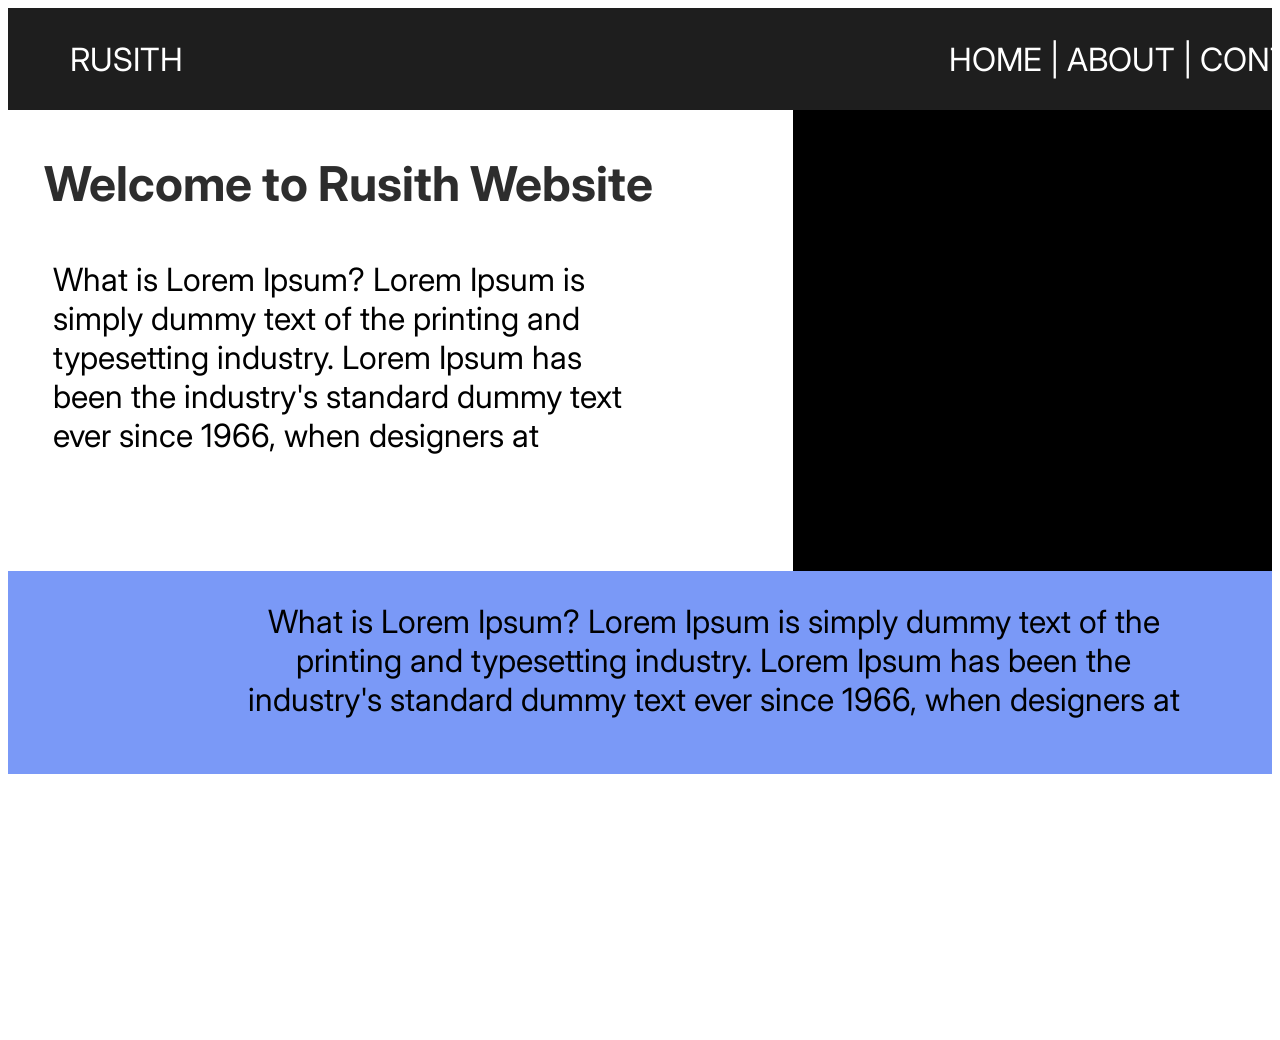
<file: Index.html>
<!DOCTYPE html><html><head><link href="https://fonts.googleapis.com/css?family=Inter&display=swap" rel="stylesheet" /><link href="./css/main.css" rel="stylesheet" /><title>Document</title></head><body><div class="v18_3"><div class="v18_4"></div><span class="v18_16">RUSITH</span><span class="v18_5">Welcome to Rusith Website</span><span class="v18_12">What is Lorem Ipsum?
Lorem Ipsum is simply dummy text of the printing and typesetting industry. Lorem Ipsum has been the industry's standard dummy text ever since 1966, when designers at</span><div class="v18_18"></div><span class="v18_14">HOME | ABOUT | CONTACT</span><div class="v18_20"></div><span class="v18_19">What is Lorem Ipsum?
Lorem Ipsum is simply dummy text of the printing and typesetting industry. Lorem Ipsum has been the industry's standard dummy text ever since 1966, when designers at</span></div></body></html>
</file>
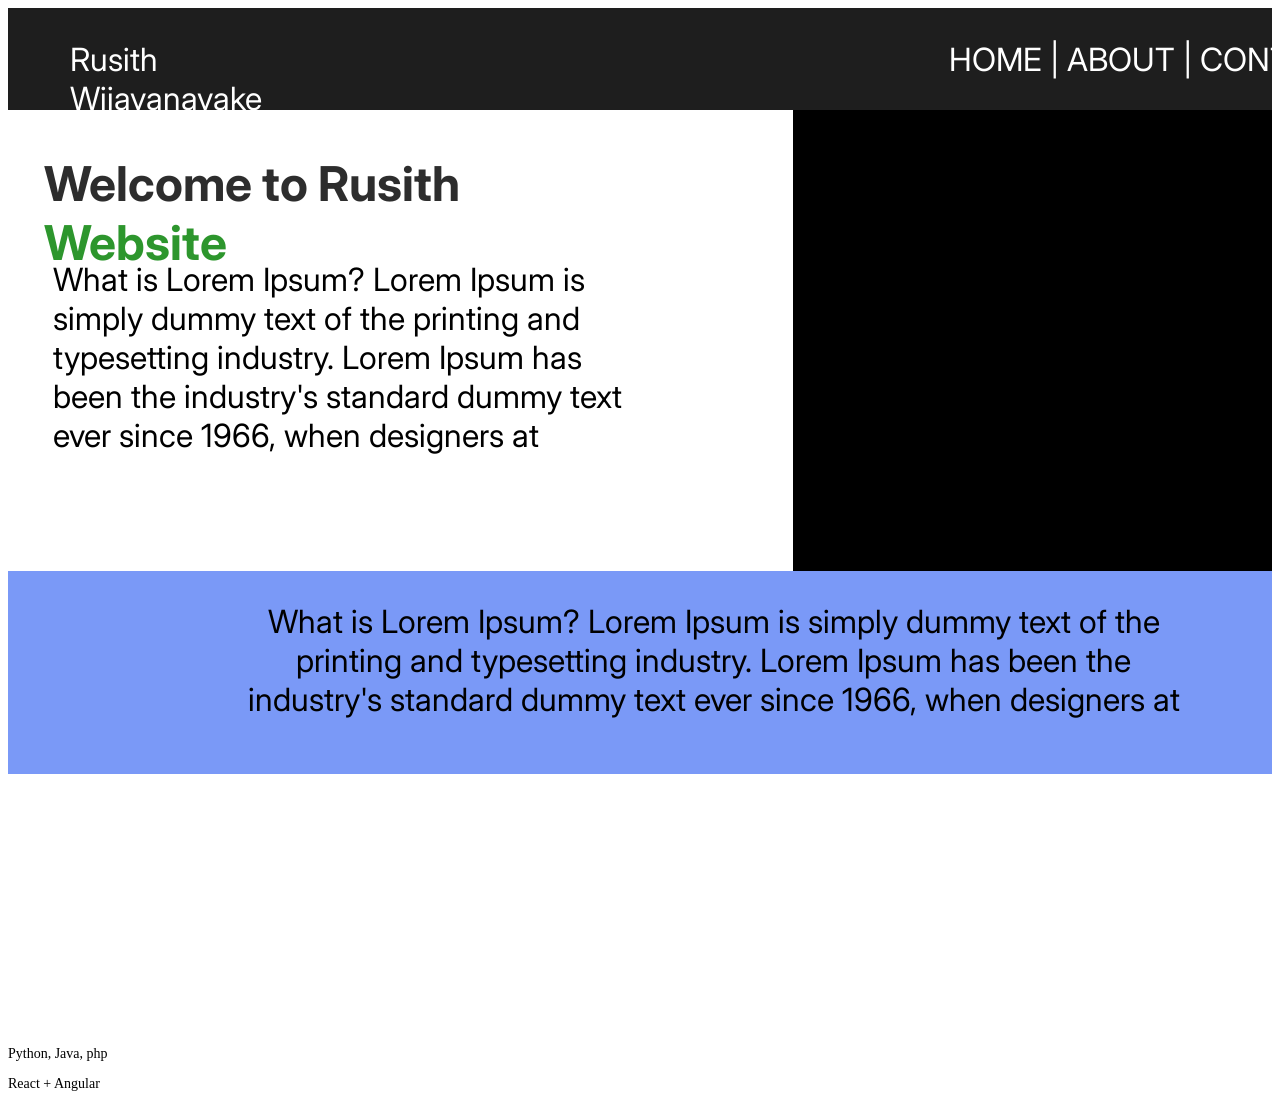
<file: index.html>
<!DOCTYPE html><html><head><link href="https://fonts.googleapis.com/css?family=Inter&display=swap" rel="stylesheet" /><link href="./css/main.css" rel="stylesheet" /><title>Document</title></head><body><div class="v18_3"><div class="v18_4"></div><span class="v18_16">Rusith Wijayanayake</span><span class="v18_5">Welcome to Rusith  <div class="about-link">
    <a href="about.html">Website</a>
</div>   </span><span class="v18_12">What is Lorem Ipsum?
Lorem Ipsum is simply dummy text of the printing and typesetting industry. Lorem Ipsum has been the industry's standard dummy text ever since 1966, when designers at</span><div class="v18_18"></div><span class="v18_14">HOME | ABOUT | CONTACT</span><div class="v18_20"></div><span class="v18_19">What is Lorem Ipsum?
Lorem Ipsum is simply dummy text of the printing and typesetting industry. Lorem Ipsum has been the industry's standard dummy text ever since 1966, when designers at</span></div></body></html>

<p> Python, Java, php </p>

<p> React + Angular </p>
</file>
<file: css/main.css>
* {
  box-sizing: border-box;
}
body {
  font-size: 14px;
}
.v18_3 {
  width: 100%;
  height: 1024px;
  background: rgba(255,255,255,1);
  opacity: 1;
  position: relative;
  top: 0px;
  left: 0px;
  overflow: hidden;
}
.v18_4 {
  width: 100%;
  height: 102px;
  background: rgba(30,30,30,1);
  opacity: 1;
  position: relative;
  top: 0px;
  left: 0px;
  overflow: hidden;
}
.v18_16 {
  width: 118px;
  color: rgba(255,255,255,1);
  position: absolute;
  top: 32px;
  left: 62px;
  font-family: Inter;
  font-weight: Regular;
  font-size: 32px;
  opacity: 1;
  text-align: left;
}
.v18_5 {
  width: 698px;
  color: rgba(0,0,0,1);
  position: absolute;
  top: 146px;
  left: 36px;
  font-family: Inter;
  font-weight: Bold;
  font-size: 48px;
  opacity: 0.8199999928474426;
  text-align: left;
}
.v18_12 {
  width: 589px;
  color: rgba(0,0,0,1);
  position: absolute;
  top: 252px;
  left: 45px;
  font-family: Inter;
  font-weight: Regular;
  font-size: 32px;
  opacity: 1;
  text-align: left;
}
.v18_18 {
  width: 641px;
  height: 461px;
  background: rgba(0,0,0,1);
  opacity: 1;
  position: absolute;
  top: 102px;
  left: 785px;
  overflow: hidden;
}
.v18_14 {
  width: 418px;
  color: rgba(255,255,255,1);
  position: absolute;
  top: 32px;
  left: 941px;
  font-family: Inter;
  font-weight: Regular;
  font-size: 32px;
  opacity: 1;
  text-align: left;
}
.v18_20 {
  width: 100%;
  height: 203px;
  background: rgba(122,153,247,1);
  opacity: 1;
  position: absolute;
  top: 563px;
  left: 0px;
  overflow: hidden;
}
.v18_19 {
  width: 965px;
  color: rgba(0,0,0,1);
  position: absolute;
  top: 594px;
  left: 223px;
  font-family: Inter;
  font-weight: Regular;
  font-size: 32px;
  opacity: 1;
  text-align: center;
}

.about-link a{
  color: green;
  text-decoration: none;
}

.index-link a{
   color: green;
   text-decoration: none;
}
</file>
